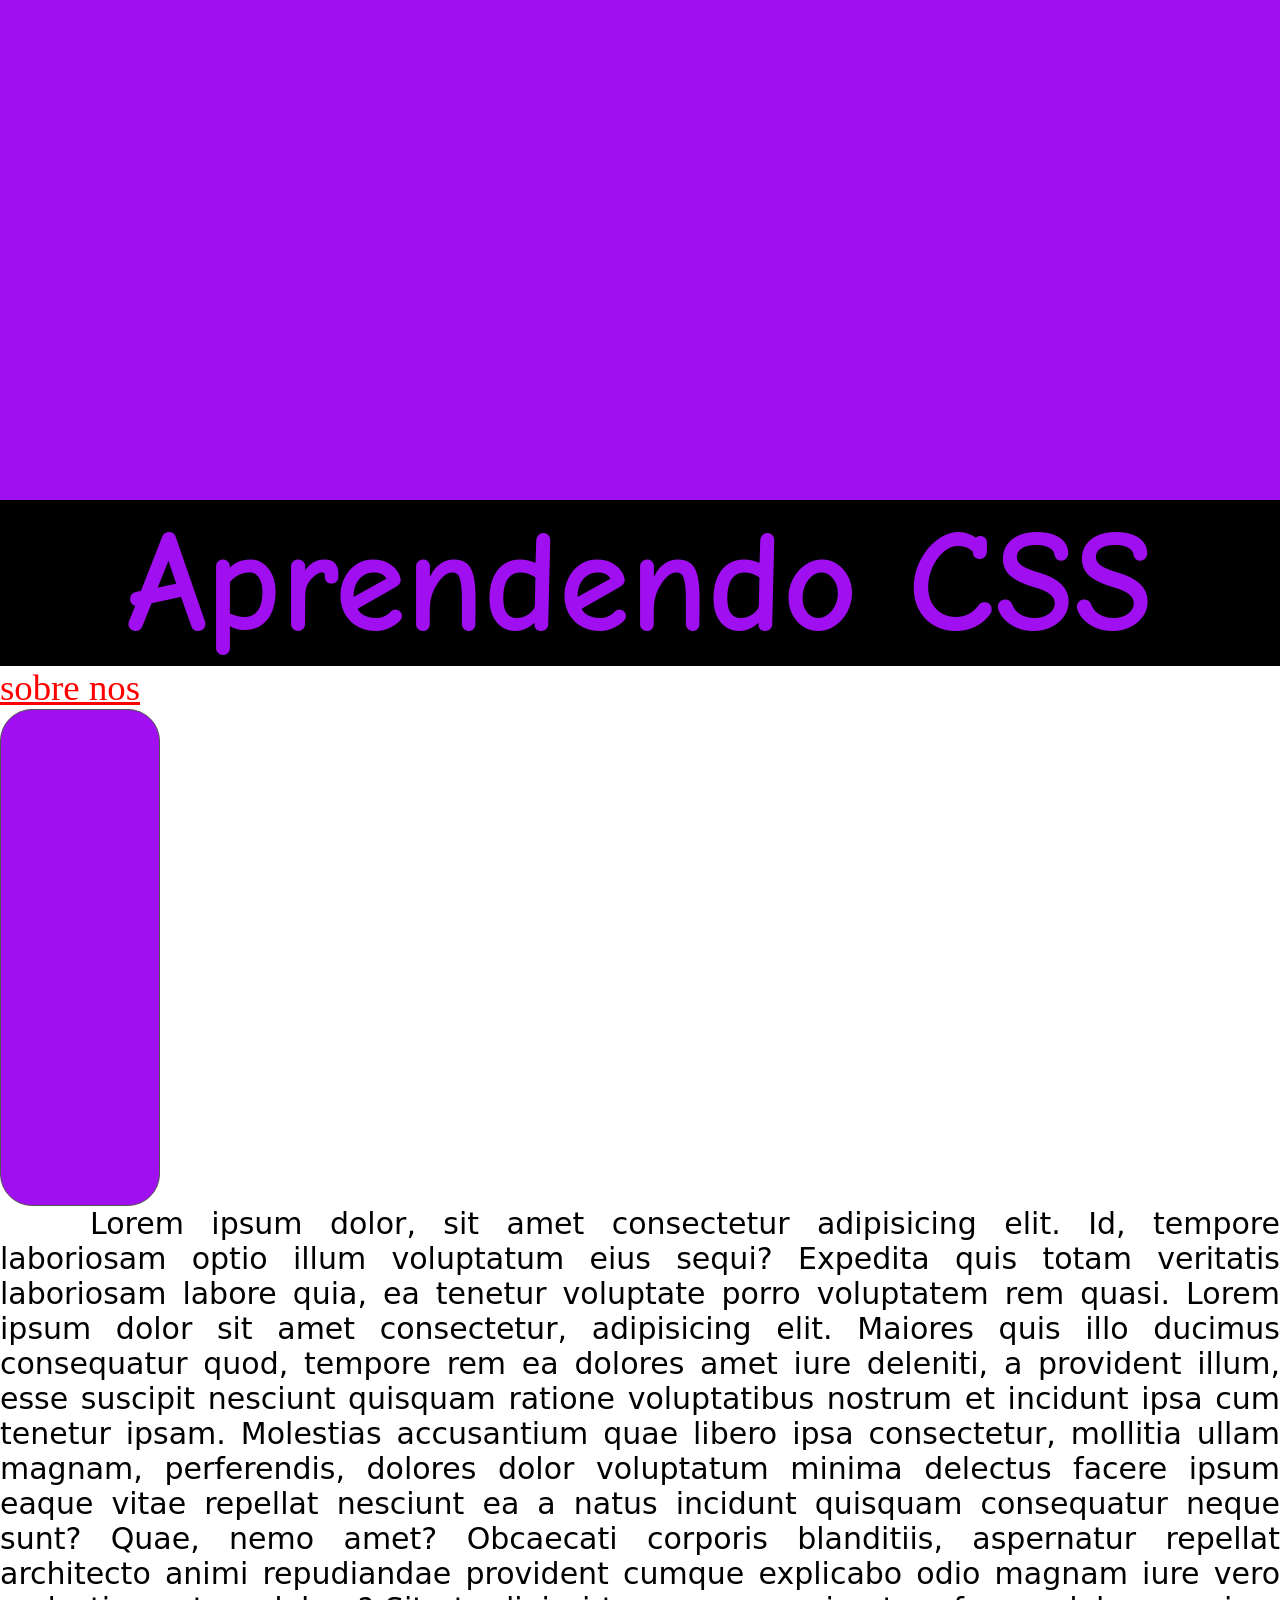
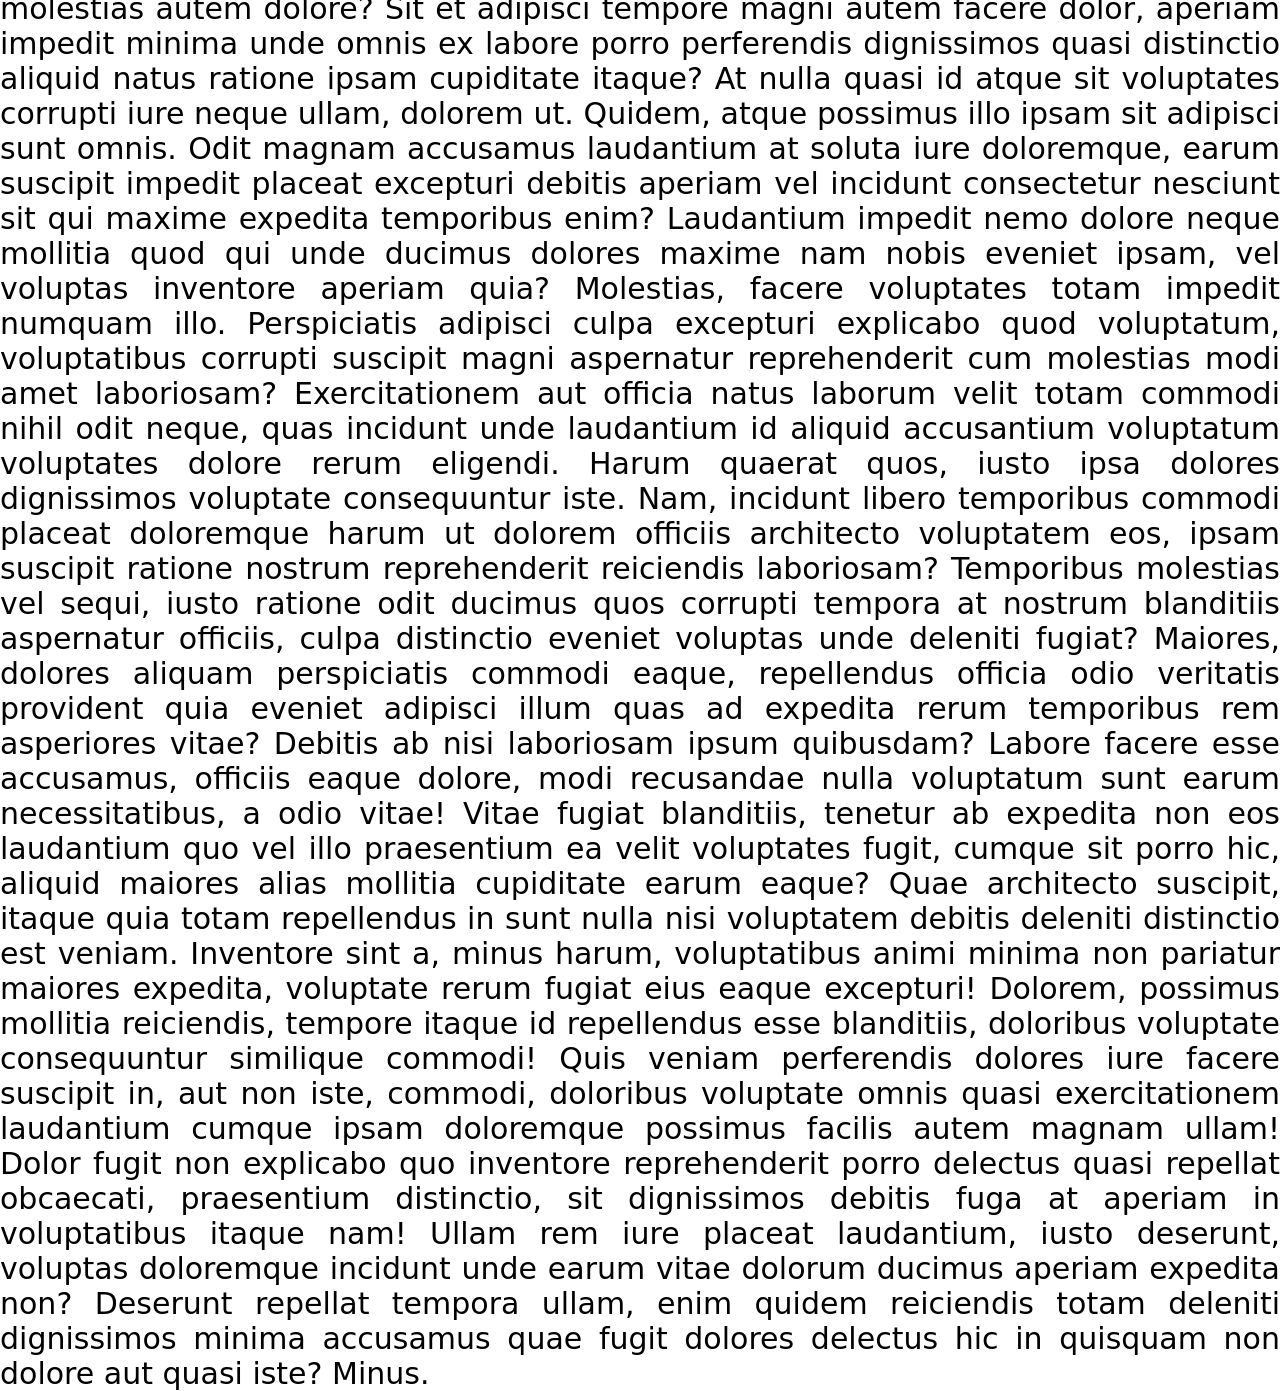
<file: css_aulas/index.html>
<!DOCTYPE html>
<html lang="pt-br">
<head>
    <meta charset="UTF-8"> <!-- pode trabalhar com caracteres assentuados -->
    <meta http-equiv="X-UA-Compatible" content="IE=edge">
    <meta name="viewport" content="width=device-width, initial-scale=1.0">
    <title>Aula 1 CSS</title>
    <link rel="stylesheet" href="style/style.css">
    <link rel="preconnect" href="https://fonts.googleapis.com"><!-- importa fontes do google fonts -->
    <link rel="preconnect" href="https://fonts.gstatic.com" crossorigin>
    <link href="https://fonts.googleapis.com/css2?family=Comic+Neue:wght@300&display=swap" rel="stylesheet">

    <!-- <style>   /* posso criar style por aqui em vez de criar pag css, mas nao é recomendado por boas práticas */
        h1{
            color: red;    
            font-size: 90px;
            background-color: black;
        }
    </style> -->
</head>
<body>
    <header>
        <nav>

        </nav>
    </header>

    <main>
        <div class="bg"></div>
        <!-- <h1 style="color: rgb(255, 0, 0); font-size: 90px;">Aprendendo CSS</h1> -->
        <h1>Aprendendo CSS</h1>
        <a href="time.html">sobre nos</a>

        <div class="box">

        </div>
        

        <p>Lorem ipsum dolor, sit amet consectetur adipisicing elit. Id, tempore laboriosam optio illum voluptatum eius sequi? Expedita quis totam veritatis laboriosam labore quia, ea tenetur voluptate porro voluptatem rem quasi. Lorem ipsum dolor sit amet consectetur, adipisicing elit. Maiores quis illo ducimus consequatur quod, tempore rem ea dolores amet iure deleniti, a provident illum, esse suscipit nesciunt quisquam ratione voluptatibus nostrum et incidunt ipsa cum tenetur ipsam. Molestias accusantium quae libero ipsa consectetur, mollitia ullam magnam, perferendis, dolores dolor voluptatum minima delectus facere ipsum eaque vitae repellat nesciunt ea a natus incidunt quisquam consequatur neque sunt? Quae, nemo amet? Obcaecati corporis blanditiis, aspernatur repellat architecto animi repudiandae provident cumque explicabo odio magnam iure vero molestias autem dolore? Sit et adipisci tempore magni autem facere dolor, aperiam impedit minima unde omnis ex labore porro perferendis dignissimos quasi distinctio aliquid natus ratione ipsam cupiditate itaque? At nulla quasi id atque sit voluptates corrupti iure neque ullam, dolorem ut. Quidem, atque possimus illo ipsam sit adipisci sunt omnis. Odit magnam accusamus laudantium at soluta iure doloremque, earum suscipit impedit placeat excepturi debitis aperiam vel incidunt consectetur nesciunt sit qui maxime expedita temporibus enim? Laudantium impedit nemo dolore neque mollitia quod qui unde ducimus dolores maxime nam nobis eveniet ipsam, vel voluptas inventore aperiam quia? Molestias, facere voluptates totam impedit numquam illo. Perspiciatis adipisci culpa excepturi explicabo quod voluptatum, voluptatibus corrupti suscipit magni aspernatur reprehenderit cum molestias modi amet laboriosam? Exercitationem aut officia natus laborum velit totam commodi nihil odit neque, quas incidunt unde laudantium id aliquid accusantium voluptatum voluptates dolore rerum eligendi. Harum quaerat quos, iusto ipsa dolores dignissimos voluptate consequuntur iste. Nam, incidunt libero temporibus commodi placeat doloremque harum ut dolorem officiis architecto voluptatem eos, ipsam suscipit ratione nostrum reprehenderit reiciendis laboriosam? Temporibus molestias vel sequi, iusto ratione odit ducimus quos corrupti tempora at nostrum blanditiis aspernatur officiis, culpa distinctio eveniet voluptas unde deleniti fugiat? Maiores, dolores aliquam perspiciatis commodi eaque, repellendus officia odio veritatis provident quia eveniet adipisci illum quas ad expedita rerum temporibus rem asperiores vitae? Debitis ab nisi laboriosam ipsum quibusdam? Labore facere esse accusamus, officiis eaque dolore, modi recusandae nulla voluptatum sunt earum necessitatibus, a odio vitae! Vitae fugiat blanditiis, tenetur ab expedita non eos laudantium quo vel illo praesentium ea velit voluptates fugit, cumque sit porro hic, aliquid maiores alias mollitia cupiditate earum eaque? Quae architecto suscipit, itaque quia totam repellendus in sunt nulla nisi voluptatem debitis deleniti distinctio est veniam. Inventore sint a, minus harum, voluptatibus animi minima non pariatur maiores expedita, voluptate rerum fugiat eius eaque excepturi! Dolorem, possimus mollitia reiciendis, tempore itaque id repellendus esse blanditiis, doloribus voluptate consequuntur similique commodi! Quis veniam perferendis dolores iure facere suscipit in, aut non iste, commodi, doloribus voluptate omnis quasi exercitationem laudantium cumque ipsam doloremque possimus facilis autem magnam ullam! Dolor fugit non explicabo quo inventore reprehenderit porro delectus quasi repellat obcaecati, praesentium distinctio, sit dignissimos debitis fuga at aperiam in voluptatibus itaque nam! Ullam rem iure placeat laudantium, iusto deserunt, voluptas doloremque incidunt unde earum vitae dolorum ducimus aperiam expedita non? Deserunt repellat tempora ullam, enim quidem reiciendis totam deleniti dignissimos minima accusamus quae fugit dolores delectus hic in quisquam non dolore aut quasi iste? Minus.</p>
    </main>
</body>
</html>
</file>
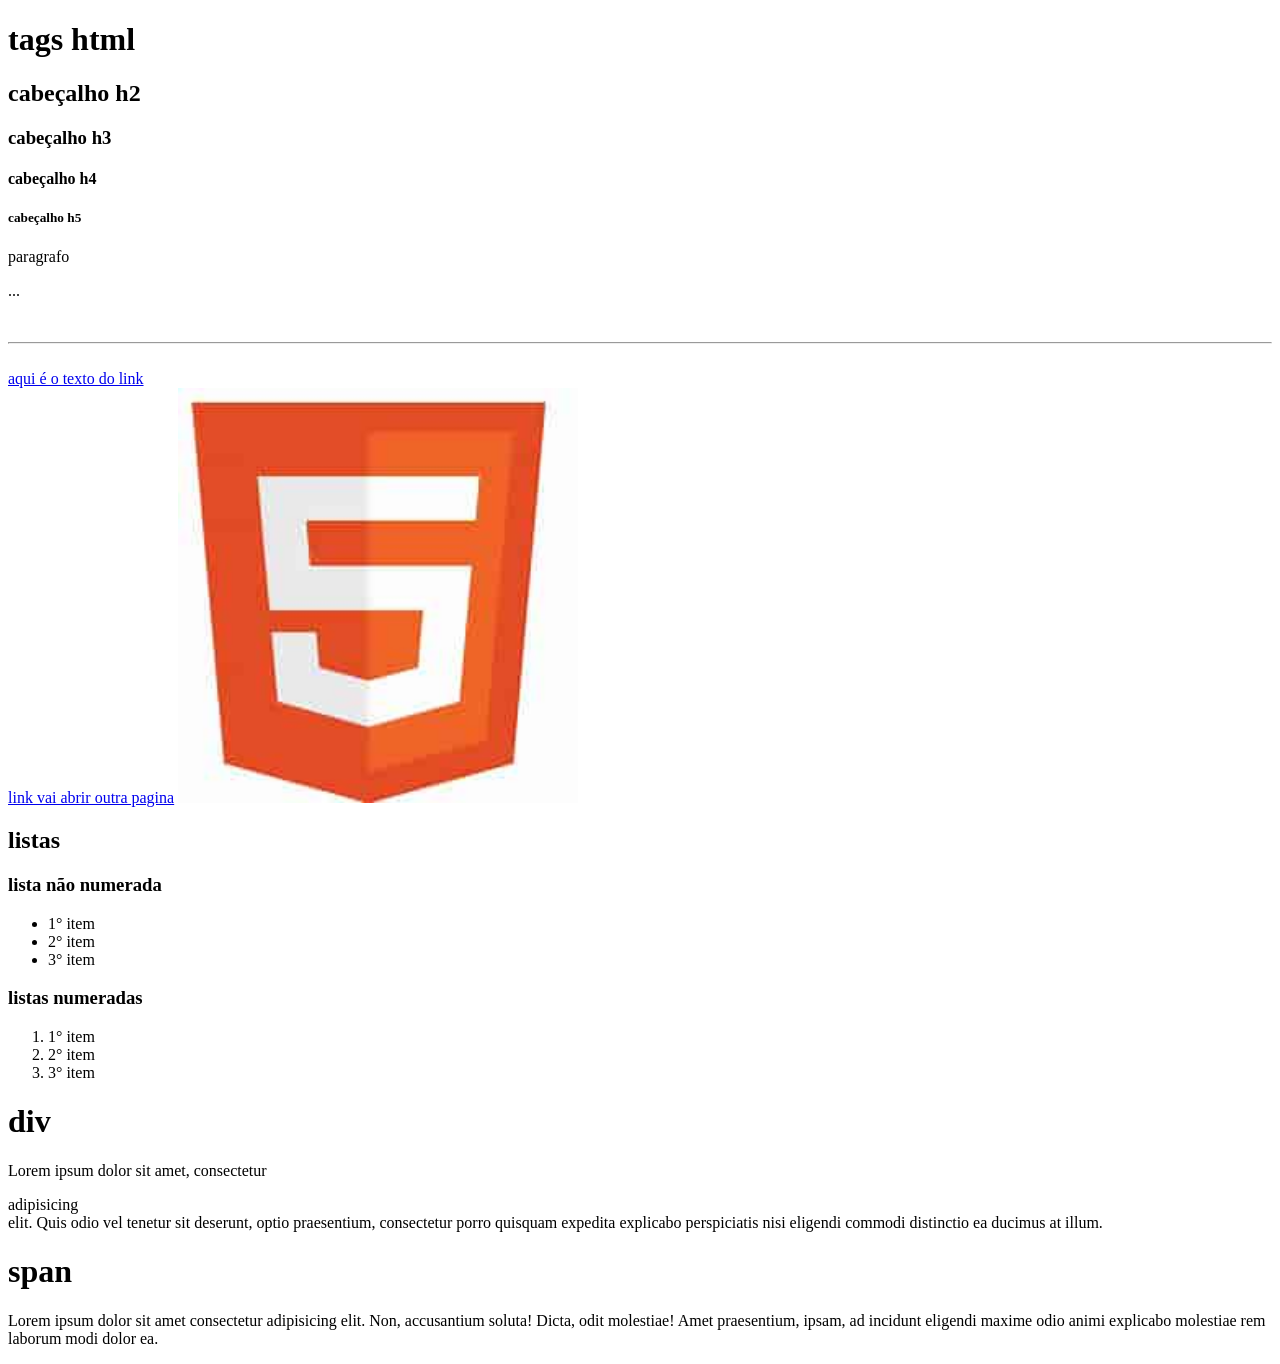
<file: ada.html>
<!DOCTYPE html>
<html lang="pt-br">
<head>
    <meta charset="UTF-8">
    <meta http-equiv="X-UA-Compatible" content="IE=edge">
    <meta name="viewport" content="width=device-width, initial-scale=1.0"><!-- aqui marca a escala inicial da pagina para se adaptar em qualquer tela -->
    <title>html ada</title>
</head>
<body>
   <!-- principais tags html -->

        <!-- cabeçalho -->

            <h1> tags html</h1>
            <h2>cabeçalho h2</h2>
            <h3>cabeçalho h3</h3>
            <h4>cabeçalho h4</h4>
            <h5>cabeçalho h5</h5>

        <!-- paragrafo -->

            <p>paragrafo</p>
            <p>...</p>

        <!-- divisor de linhas e quebras de linha -->

            <br>    <!-- quera linha  -->
            <hr>     <!-- cria um divisor horizontal na pagina  -->

        <!-- links -->

            <br>
            <a href="https://www.canva.com/">aqui é o texto do link</a>
            <br>
            <a href="https://www.canva.com/" target="_blank"> link vai abrir outra pagina</a>

            
        <!-- imagens -->

            <img src="img/baixados.jpeg"alt="htmllogo" width="400">

        <!-- listas -->
            <h2>listas</h2>

            <h3>lista não numerada</h3>
              <ul>
                <li>1° item</li>
                <li>2° item</li>
                <li>3° item</li>
              </ul> 
            <h3>listas numeradas</h3> 
            <ol>
                <li>1° item</li>    <!-- se colocar li*3 ele gera 3 itens na lista e assim sucessivamente -->
                <li>2° item</li>
                <li>3° item</li>
            </ol>

        <!-- tags de uso generico  -->

        <!-- <div></div> quando quero colocar conteudos em blocos, cria blocos--> 
        <h1>div</h1>
        <p> Lorem ipsum dolor sit amet, consectetur <div> adipisicing </div> elit. Quis odio vel tenetur sit deserunt, optio praesentium, consectetur porro quisquam expedita explicabo perspiciatis nisi eligendi commodi distinctio ea ducimus at illum.</p>
        <!-- <span></span>  usada para estilizar as coisas -->
        <h1>span</h1>
        <p> Lorem ipsum dolor sit amet consectetur <span> adipisicing</span> elit. Non, accusantium soluta! Dicta, odit molestiae! Amet praesentium, ipsam, ad incidunt eligendi maxime odio animi explicabo molestiae rem laborum modi dolor ea.</p>
</body>
</html>
</file>
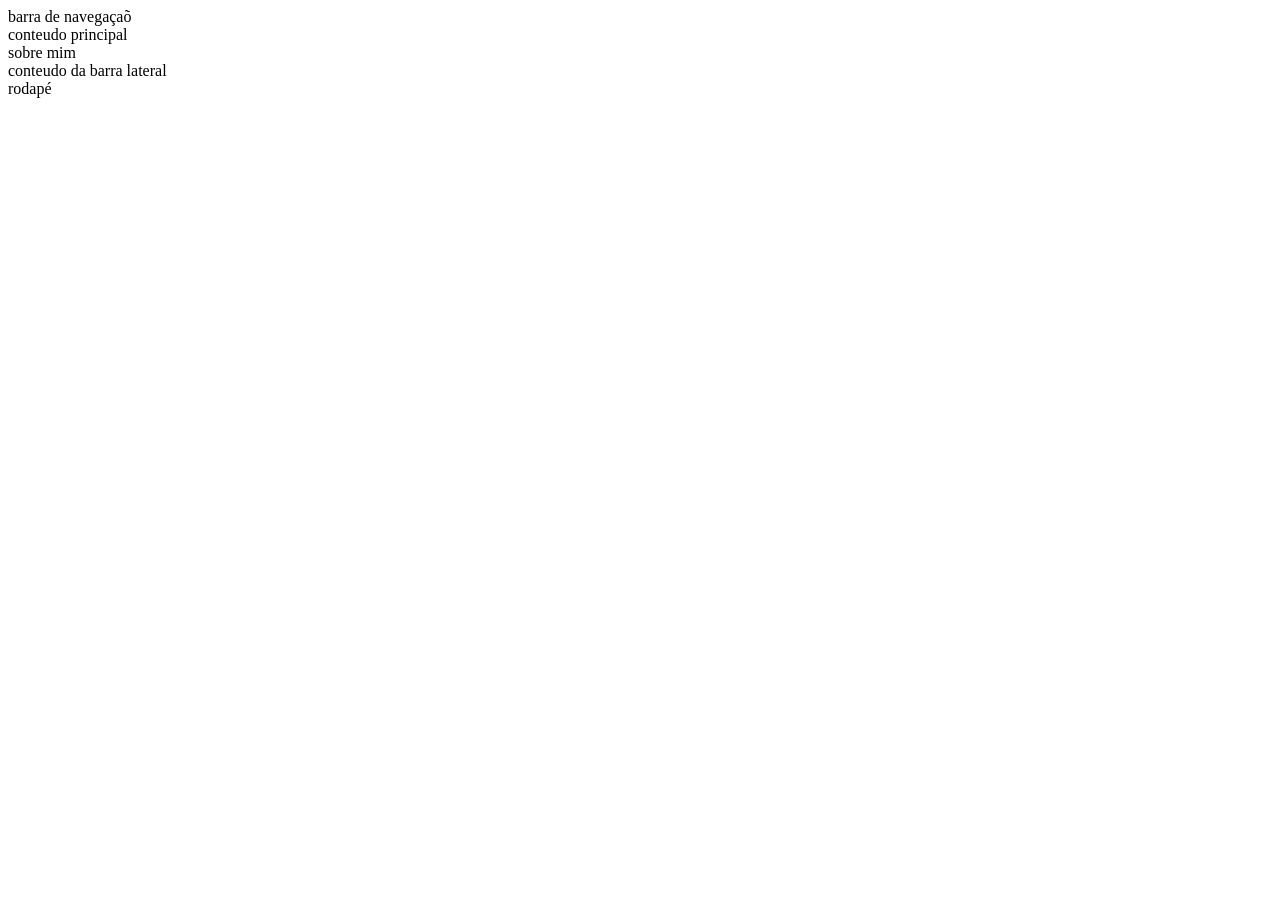
<file: elementossemanticos.html>
<!DOCTYPE html>
<html lang="pt-br">
<head>
    <meta charset="UTF-8">
    <meta http-equiv="X-UA-Compatible" content="IE=edge">
    <meta name="viewport" content="width=device-width, initial-scale=1.0">
    <title>Elementos semanticos</title>
</head>
<body>
    <header>
        <nav>barra de navegaçaõ</nav>
    </header>

    <main>
       conteudo principal 
       <section>sobre mim</section>

       <section>
            <article></article>
       </section>
    </main>

    <aside>
        conteudo da barra lateral
    </aside>

    <footer>
        rodapé
    </footer>
</body>
</html>
</file>
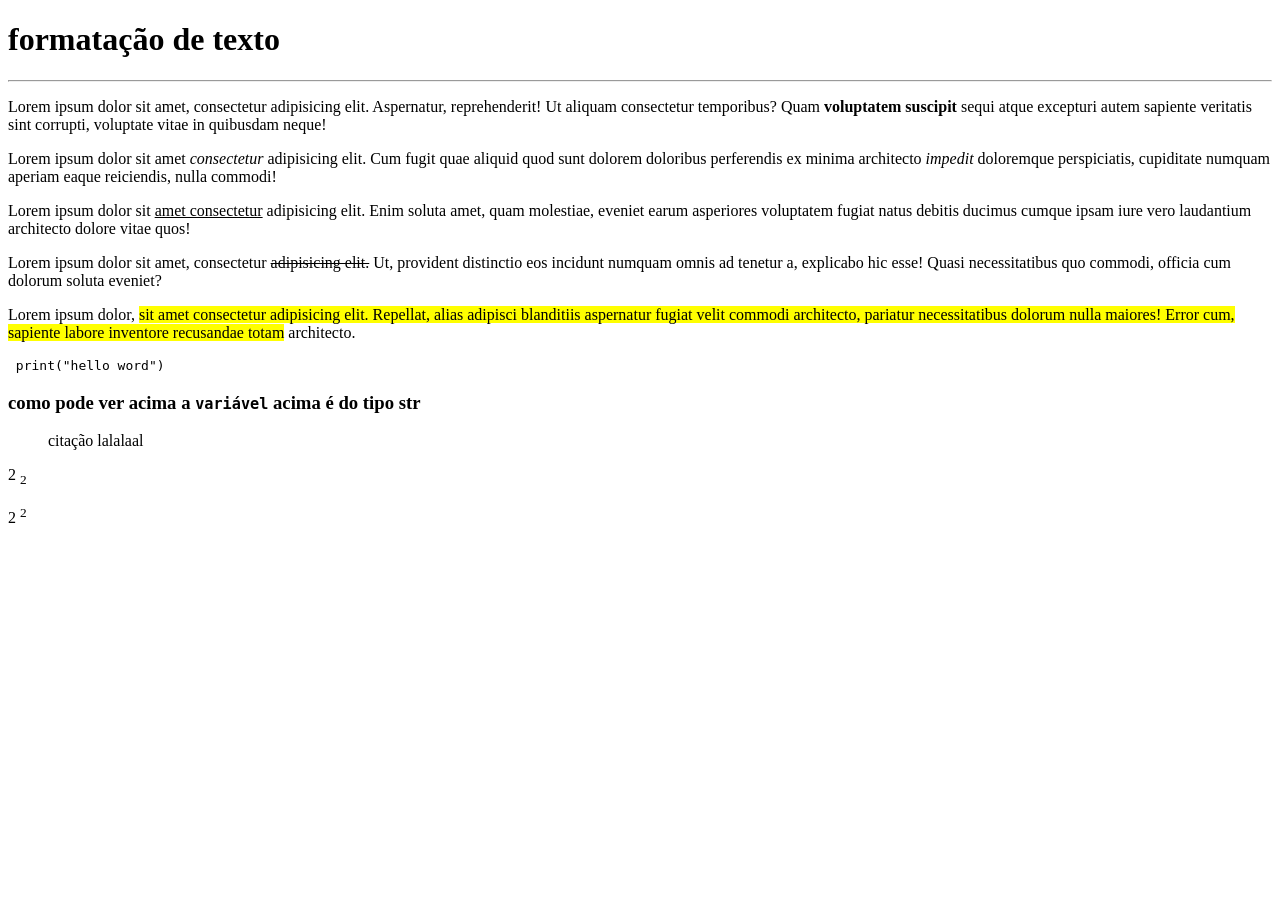
<file: formatacaoTexto.html>
<!DOCTYPE html>
<html lang="pt-br">
<head>
    <meta charset="UTF-8">
    <meta http-equiv="X-UA-Compatible" content="IE=edge">
    <meta name="viewport" content="width=device-width, initial-scale=1.0">
    <title>formatação</title>
</head>
<body>
        <h1>formatação de texto</h1>
        <hr>
    <!-- negrito -->
        <p> Lorem ipsum dolor sit amet, consectetur adipisicing elit. Aspernatur, reprehenderit! Ut aliquam consectetur temporibus? Quam <strong> voluptatem </strong>  <b> suscipit </b> sequi atque excepturi autem sapiente veritatis sint corrupti, voluptate vitae in quibusdam neque!</p>
    <!-- italico -->
        <p> Lorem ipsum dolor sit amet <i> consectetur</i> adipisicing elit. Cum fugit quae aliquid quod sunt dolorem doloribus perferendis ex minima architecto <em> impedit</em>  doloremque perspiciatis, cupiditate numquam aperiam eaque reiciendis, nulla commodi!</p>
    <!-- sublinhado -->
        <p> Lorem ipsum dolor sit <u> amet consectetur</u> adipisicing elit. Enim soluta amet, quam molestiae, eveniet earum asperiores voluptatem fugiat natus debitis ducimus cumque ipsam iure vero laudantium architecto dolore vitae quos!</p> <!-- !não se usa mais -->
    <!-- texto riscado -->
        <p>Lorem ipsum dolor sit amet, consectetur <s> adipisicing elit.</s> Ut, provident distinctio eos incidunt numquam omnis ad tenetur a, explicabo hic esse! Quasi necessitatibus quo commodi, officia cum dolorum soluta eveniet?</p>
    <!-- destacar -->
        <p>Lorem ipsum dolor, <mark> sit amet consectetur adipisicing elit. Repellat, alias adipisci blanditiis aspernatur fugiat velit commodi architecto, pariatur necessitatibus dolorum nulla maiores! Error cum, sapiente labore inventore recusandae totam</mark> architecto.</p>
    <!--pre formatado  -->

        <pre> print("hello word")</pre>

    <!-- codigo in line -->

        <h3>como pode ver acima a <code>variável</code>  acima é do tipo str</h3>

    <!-- citação -->
    <blockquote>
        citação lalalaal
    </blockquote>

    <!-- subscrio -->

        <p> 2 <sub>2</sub></p>

    <!-- sobrescrito -->
    <p> 2 <sup>2</sup></p>
    </body>
</html>
</file>
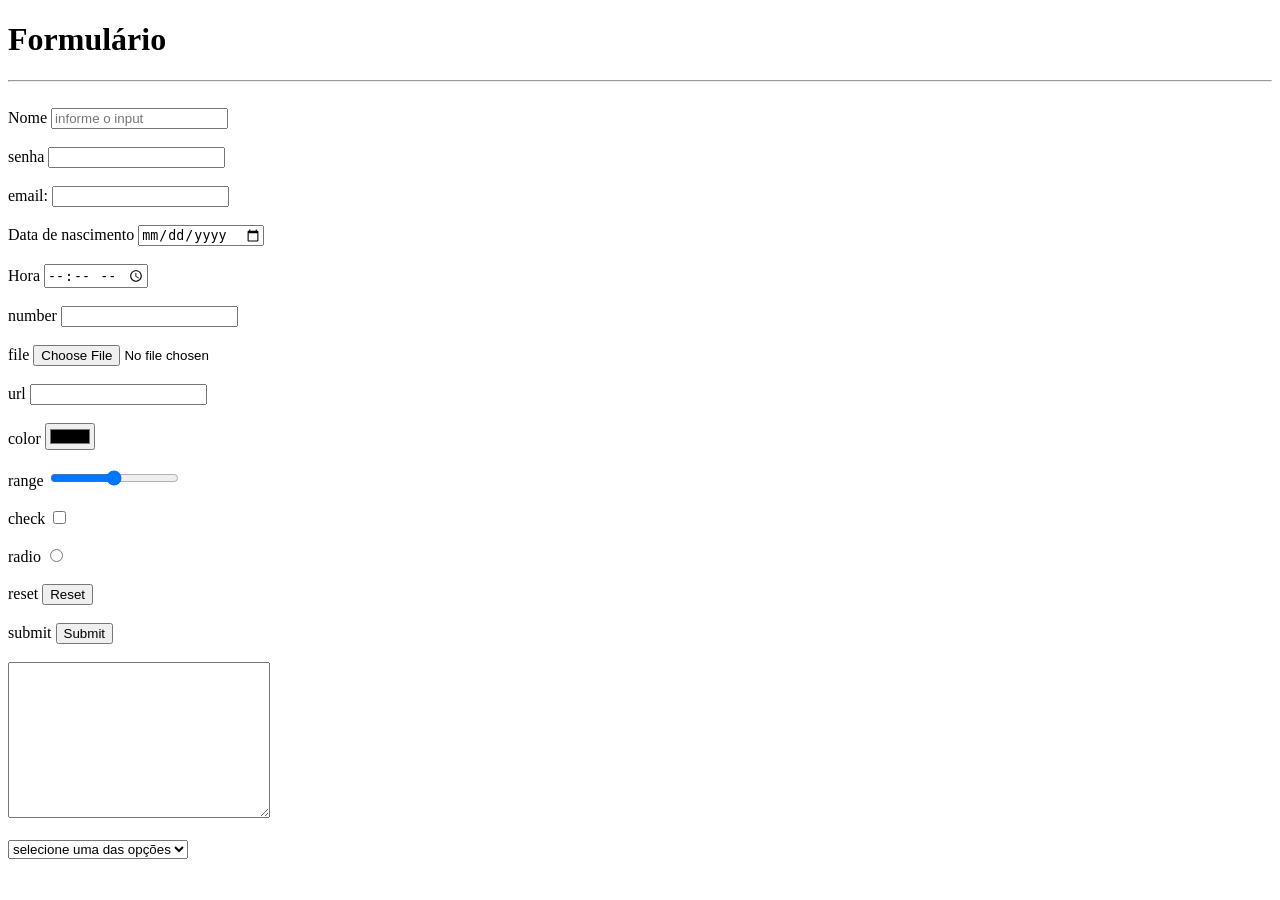
<file: formularios.html>
<!DOCTYPE html>
<html lang="pt-br">
<head>
    <meta charset="UTF-8">
    <meta http-equiv="X-UA-Compatible" content="IE=edge">
    <meta name="viewport" content="width=device-width, initial-scale=1.0">
    <title>Formulario</title>
</head>
<body>
    <main>
        <h1>Formulário</h1>
        <hr>
        <br>
      <form action="">
        <div>
            <label for="texto">Nome</label>  <!-- coloca nome onde vai ser preenchidoo o input do formulário -->
            <input type="text" id=" texto" placeholder="informe o input" name="nome"> <!-- placeholder da uma sugestão do que deve ser preenchido --> <!-- tag value gera um ore preenchimento na caixa de texto -->
        </div>
            <br>
        <div>
            <label for="senha">senha</label>
            <input type="password" id="senha" name="senha"> <!-- cria caixa criptografada -->
        </div>
        <br>
        <div>
            <label for="email">email:</label>
            <input type="email" id="Data" name="email">
        </div>
        <br>
        <div>
            <label for="datanascimento">Data de nascimento</label> <!-- ja traz o formato da data nacional -->
            <input type="date" id="Hora" name="data">
        </div>
        <br>
        <div>
            <label for="hora">Hora</label> <!-- input de hora -->
            <input type="time" id="hora" name="hora">
        </div>
        <br>
        <div>
            <label for="number">number</label> <!-- input somente numero -->
            <input type="number" id="number" name="number">
        </div>
        <br>
        <div>
            <label for="file">file</label> <!-- opção de upload-->
            <input type="file" id="file" name="file">
        </div>
        <br>
        <div>
            <label for="url">url</label> <!-- input de link-->
            <input type="url" id="ulr" name="url">
        </div>
        <br>
        <div>
            <label for="coloe">color</label> <!-- cria paleta de cor -->
            <input type="color" id="cor" name="color">
        </div>
        <br>
        <div>
            <label for="range">range</label> <!-- cria range -->
            <input type="range" id="range" name="range">
        </div>
        <br>
        <div>
            <label for="checkbox">check</label> <!-- cria check box -->
            <input type="checkbox" id="check" name="check">
        </div>
        <br>
        <div>
            <label for="radio">radio</label> <!--cria seleçao unica -->
            <input type="radio" id="radio" name="radio">
        </div>
            <br>
        <div>
            <label for="reset">reset</label> <!-- reseta formulario-->
            <input type="reset" id="reset" name="reset">
        </div>
        <br>
        <div>
            <label for="submit">submit</label> <!-- cria botao sbmeter enviar  -->
            <input type="submit" id="submit" name="submit">
        </div>
            <br>
        <textarea name="paulo" id="paulo" cols="30" rows="10"></textarea> <!-- cria caixa de texto grande -->
            <br>
        <div>
            <br>
            <select name="select" id="select"> <!-- vria caica de seleção -->
                <option value="" disabled selected>selecione uma das opções</option> <!-- quero que comece selecionada mas desabilitada -->
                <option value="receita">receita</option>
                <option value="valoe">Valor</option>
                <option value="transferencia">Transferencia</option>
            </select>
        </div>
      </form>  
    </main>
</body>
</html>
</file>
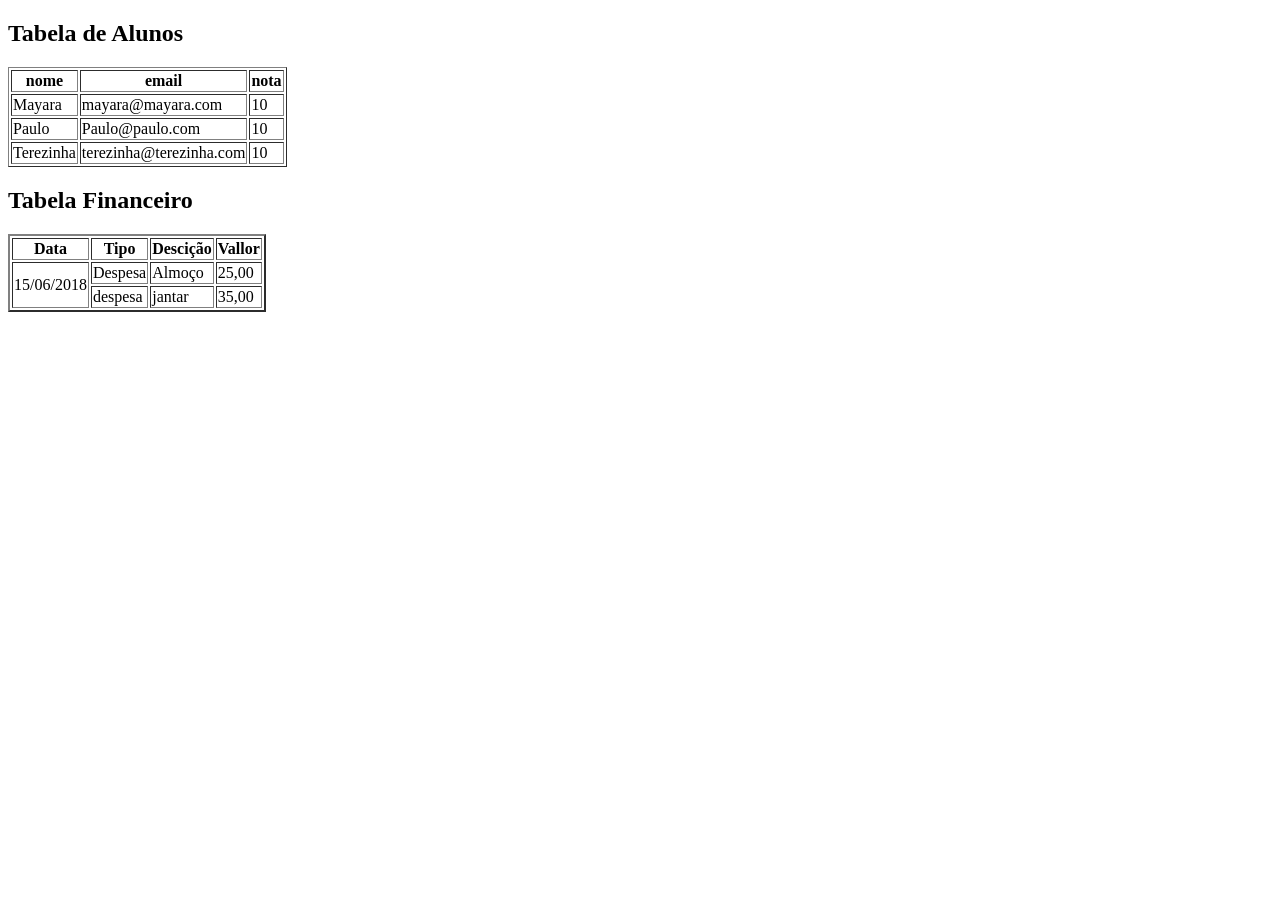
<file: table.html>
<!DOCTYPE html>
<html lang="pt-br">
<head>
    <meta charset="UTF-8">
    <meta http-equiv="X-UA-Compatible" content="IE=edge">
    <meta name="viewport" content="width=device-width, initial-scale=1.0">
    <title>Tabelas</title>
</head>
<body>
    <main>
        <section id="table1">
            <h2>Tabela de Alunos</h2>

            <table border="1">
                <thead>  <!-- cabeçalho da tabela -->
                    <tr> <!-- cria linha na tabela -->
                        <th> nome </th>
                        <th>email</th> <!-- th so usa no thead -->
                        <th>nota</th>
                    </tr>
                </thead>

                <tbody> <!-- corpo da tabela -->
                    <tr>
                        <td>Mayara</td> <!-- td so dentro do corpo -->
                        <td>mayara@mayara.com</td>
                        <td>10</td>
                    </tr>

                    <tr>
                        <td>Paulo</td>
                        <td>Paulo@paulo.com</td>
                        <td>10</td>
                    </tr>

                    <tr>
                        <td>Terezinha</td>
                        <td>terezinha@terezinha.com</td>
                        <td>10</td>
                    </tr>
                </tbody>
            </table>
        </section>

        <section id="table2">
            <h2>Tabela Financeiro</h2>

            <table border="2">
                <thead>
                    <tr>
                        <th>Data</th>
                        <th>Tipo</th>
                        <th>Descição</th>
                        <th>Vallor</th>
                    </tr>
                </thead>

                <tbody>
                    <tr>
                        <td rowspan="2">15/06/2018</td>
                        <td>Despesa</td>
                        <td>Almoço</td>
                        <td>25,00</td>
                    </tr>

                    <tr>
                        <!-- <td>15/06/2018</td>   apago essa linha pq ela ja esta descrita na tabela acima -->
                        <td>despesa</td>
                        <td>jantar</td>
                        <td>35,00</td>
                    </tr>
                </tbody>
        </table>
            
        </section>
    </main>
</body>
</html>
</file>
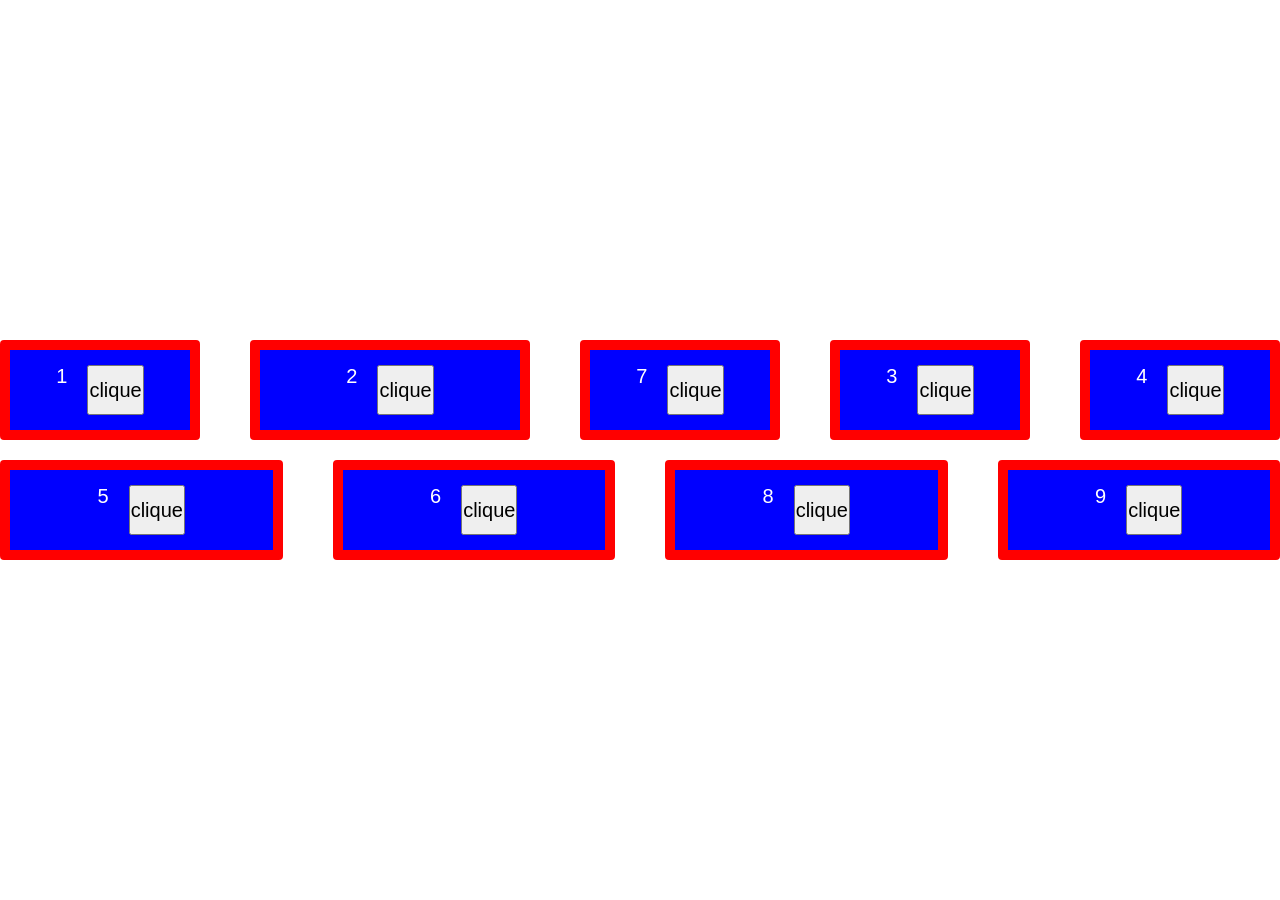
<file: css_aulas/flexbox.html>
<!DOCTYPE html>
<html lang="pt-br">

<head>
    <meta charset="UTF-8">
    <meta http-equiv="X-UA-Compatible" content="IE=edge">
    <meta name="viewport" content="width=device-width, initial-scale=1.0">
    <title>Aula de CSS</title>
    <link rel="stylesheet" href="/css_aulas/style/flexbos_style.css">

    <link rel="preconnect" href="https://fonts.googleapis.com">
    <link rel="preconnect" href="https://fonts.gstatic.com" crossorigin>
    <link href="https://fonts.googleapis.com/css2?family=Comic+Neue:wght@300;400;700&display=swap" rel="stylesheet">
</head>

<body>
    <main>
        <div class="boxes">
            <div class="box">
                <p>1</p>
                <button>clique</button>
            </div>
            <div class="box">
                <p>2</p>
                <button>clique</button>
            </div>
            <div class="box">
                <p>3</p>
                <button>clique</button>
            </div>
            <div class="box">
                <p>4</p>
                <button>clique</button>
            </div>
            <div class="box">
                <p>5</p>
                <button>clique</button>
            </div>
            <div class="box">
                <p>6</p>
                <button>clique</button>
            </div>
            <div class="box">
                <p>7</p>
                <button>clique</button>
            </div>
            <div class="box">
                <p>8</p>
                <button>clique</button>
            </div>
            <div class="box">
                <p>9</p>
                <button>clique</button>
            </div>
        </div>
    </main>
</body>

</html>
</file>
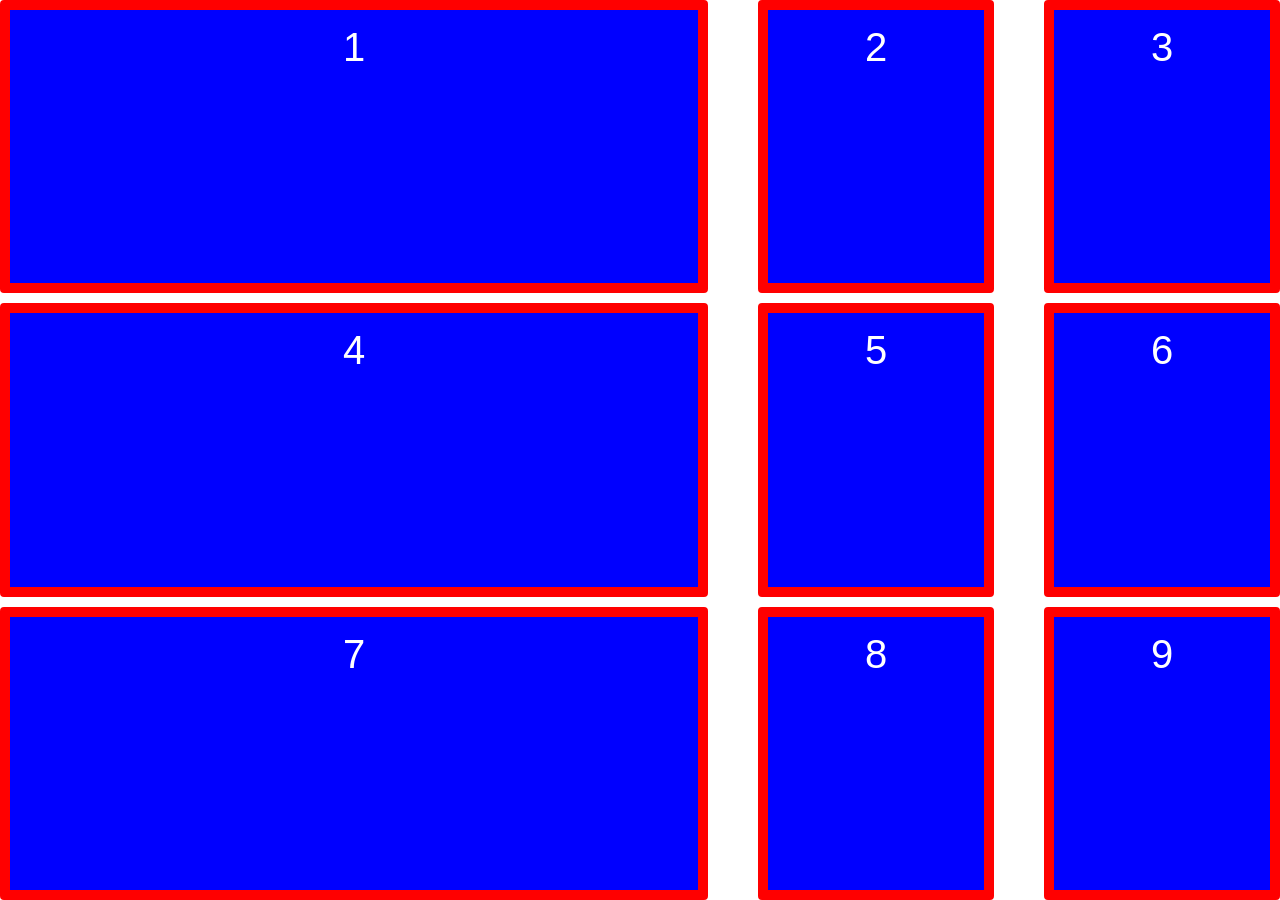
<file: css_aulas/grid.html>
<!DOCTYPE html>
<html lang="pt-br">

<head>
    <meta charset="UTF-8">
    <meta http-equiv="X-UA-Compatible" content="IE=edge">
    <meta name="viewport" content="width=device-width, initial-scale=1.0">
    <title>Aula de CSS</title>
    <link rel="stylesheet" href="./style/grid_style.css">

    <link rel="preconnect" href="https://fonts.googleapis.com">
    <link rel="preconnect" href="https://fonts.gstatic.com" crossorigin>
    <link href="https://fonts.googleapis.com/css2?family=Comic+Neue:wght@300;400;700&display=swap" rel="stylesheet">
</head>

<body>
    <main>
        <div class="boxes">
            <div class="box"><p>1</p></div>
            <div class="box"><p>2</p></div>
            <div class="box"><p>3</p></div>
            <div class="box"><p>4</p></div>
            <div class="box"><p>5</p></div>
            <div class="box"><p>6</p></div>
            <div class="box"><p>7</p></div>
            <div class="box"><p>8</p></div>
            <div class="box"><p>9</p></div>
        </div>
    </main>
</body>

</html>
</file>
<file: css_aulas/style/style.css>
*{  /* formata geral */
    margin: 0;
    padding: 0;
    box-sizing: border-box; /* preserva as dimensoes da caixa */
}

:root{
    font-size: 62,5%;   /* ajuda a criar uma forma de acessibilidade na fonte */
    
}
h1{

    color: #a00ff0;    /* fonte hexadecimal */
    /*font-size: 90px;*/
    font-size: 9.0rem;
    background-color: black;
    font-weight: 300px;
    /* font-style: italic;  /* muda a fonte do texto em negrito italico etc */
    /* text-decoration: line-through; */ 
    text-align: center;
    font-family: 'Comic Neue', cursive;
}

.bg{   /* classe se marca com ponto+onome da classe */
    height: 500px; /* altura */
    width: 100%; /* largura */
    background-color: #a00ff0;
    background-image: url(https://images.unsplash.com/photo-1480099225005-2513c8947aec?ixlib=rb-4.0.3&ixid=M3wxMjA3fDB8MHxzZWFyY2h8Mnx8c2NydW18ZW58MHx8MHx8fDA%3D&auto=format&fit=crop&w=600&q=60);
    background-size: cover; /* cobre a div com a imagem */
    background-repeat: no-repeat; /* faz a imagem nao se repetir */
    background-attachment: fixed; /* faz o texto rolar por cima da imagem */
}

p{
    font-size: 30px;
    text-align: justify; /* texto justificado */
    text-indent: 90px; /* recuo do parágrafo, so funciona na primeira linha */
    font-family: system-ui, -apple-system, BlinkMacSystemFont, 'Segoe UI', Roboto, Oxygen, Ubuntu, Cantarell, 'Open Sans', 'Helvetica Neue', sans-serif; /* posso usar fontes serifadas e não serifadas */

}


a{
    font-size: 2.3rem;
    color: red;

}

a:visited{
    color: green;
}

a:hover{
    color: blue;
}

.tabela, td,th {
    border: 1px solid red;
}

.tabela tr:first-child{
    background-color: #555;
    color: #fff}

.tabela tr :nth-child(2n+1){
    background-color: aquamarine;
}

.box{
    width: 10rem; /* altura */
    height: 20rem;  /* largura */
    border: 1px solid #555;
    background-color: #a00ff0;
    /* display: inline-block; /* deixa alinhado comm outros elementos inline */ 
    padding: 15px ; /* atua dentro do elemento */
    border-radius: 2rem; /* arredonda as bordas */
    position: static; /* nenhuma coordenada faz efeito */
    padding-top: 30rem;
    display: flex ;
    flex-wrap: wrap;
}
/* none tira o elemento da tela */

.box:nth-child(1){
    position: relative; /*  absolut ele se matem no local de alocação, se nao tiver coordenadas ele vao para o começo da tela */
    padding-top: 30px;
    float: right;


}   

nav.menu{
    background-color: aqua;
    position: fixed;
    z-index: 1;
    width: 100%;

}
</file>
<file: css_aulas/style/flexbos_style.css>
* {
    margin: 0;
    padding: 0;
    box-sizing: border-box;
}

:root {
    font-size: 62.5%;
}

body {
    font-family: 'arial';
    font-size: 1.8rem;
}

/* main {
    padding: 7rem 0;
} */

h1 {
    color: blueviolet;
    font-weight: 900;
    text-transform: capitalize;
    text-align: center;
    font-size: 4.6rem;
}

h1, h2, h3, h4, h5, h6 {
    font-family: 'Roboto', arial, cursive;
}

h2 {
    font-size: 2.4rem;
}

p {
    font-size: 1.8rem;
    text-align: justify;
}

.boxes {
    /* height: calc(100vh - (7 * 2rem)); */
    height: calc(100vh);
    position: relative;

    display: flex;
    /* flex-direction: row;
    flex-wrap: wrap; */
    flex-flow: row wrap;
    justify-content: flex-start;
    /* align-items: center; */
    align-content: center;
    gap: 2rem 5rem; /* trabalha como se fosse um padding, mas nos itens diretamente */
}

.box {
    min-height: 10rem;
    min-width: 20rem;  /* quando chega no minimo ela quebra para a linha de baixo */
    padding: 1.5rem;
    border: 10px solid red;
    border-radius: 0.4rem;
    background-color: blue;
    color: #fff;
    font-size: 4rem;
    order: 10;
    /* flex-basis: calc(50% - 5rem); */  /* é bomm quando quero trabalhar com tamanho fixo */
    flex: 1;
   
    /* text-align: center; */
    display: flex;
    gap: 0 2rem;
    justify-content: center;
    align-content: center;
}

.box:nth-child(1) {
    order: 1;    /* muda a ordem de um unico item da box */
}

.box:nth-child(2) {
    order: 2;
    flex: 2; /* quando tiver espaço que so cabe 2 ele fica maiso ou menor dependendo da proporção */
}

.box:nth-child(7) {  /* encaixa o 7 no lugar 3 */
    order: 3;
}

.box p, button {
    font-size: 2rem;
}
</file>
<file: css_aulas/style/grid_style.css>
* {
    margin: 0;
    padding: 0;
    box-sizing: border-box;
}

:root {
    font-size: 62.5%;
}

body {
    font-family: 'arial';
    font-size: 1.8rem;
}

h1 {
    color: blueviolet;
    font-weight: 900;
    text-transform: capitalize;
    text-align: center;
    font-size: 4.6rem;
}

h1, h2, h3, h4, h5, h6 {
    font-family: 'Roboto', arial, cursive;
}

h2 {
    font-size: 2.4rem;
}

p {
    font-size: 1.8rem;
    text-align: justify;
}

.box {
    /* min-height: 10rem; */
    /* min-width: 20rem; */
    padding: 1.5rem;
    border: 10px solid red;
    border-radius: 0.4rem;
    background-color: blue;
    color: #fff;
    font-size: 4rem;

    flex: 1;

    display: flex;
    gap: 0 2rem;
    justify-content: center;
    align-content: center;
}

.box p, button {
    font-size: 4rem;
}

.boxes {
    height: calc(100vh);
    position: relative;

    display: grid;
    justify-content: flex-start; /* trabalha no eixo principal do grid */
    /* row-gap: 1rem;  */ /*  */
    /* column-gap: 5rem; */
    gap: 1rem 5rem; 

    /* grid-template-columns: 3fr 1fr 1fr 1fr; */ /* dispõe em colunas aqui quer 3 em uma coluna 1 nas outras */
    grid-template-columns: 3fr repeat(2, 1fr); /* posso colocar repeat para nao digitar a quantidade de  medidas flexiveisz */
    /* grid-template-rows: 2fr; */ /* diz que a primeira linha precisa de 1 unidade flexível */
}
</file>
